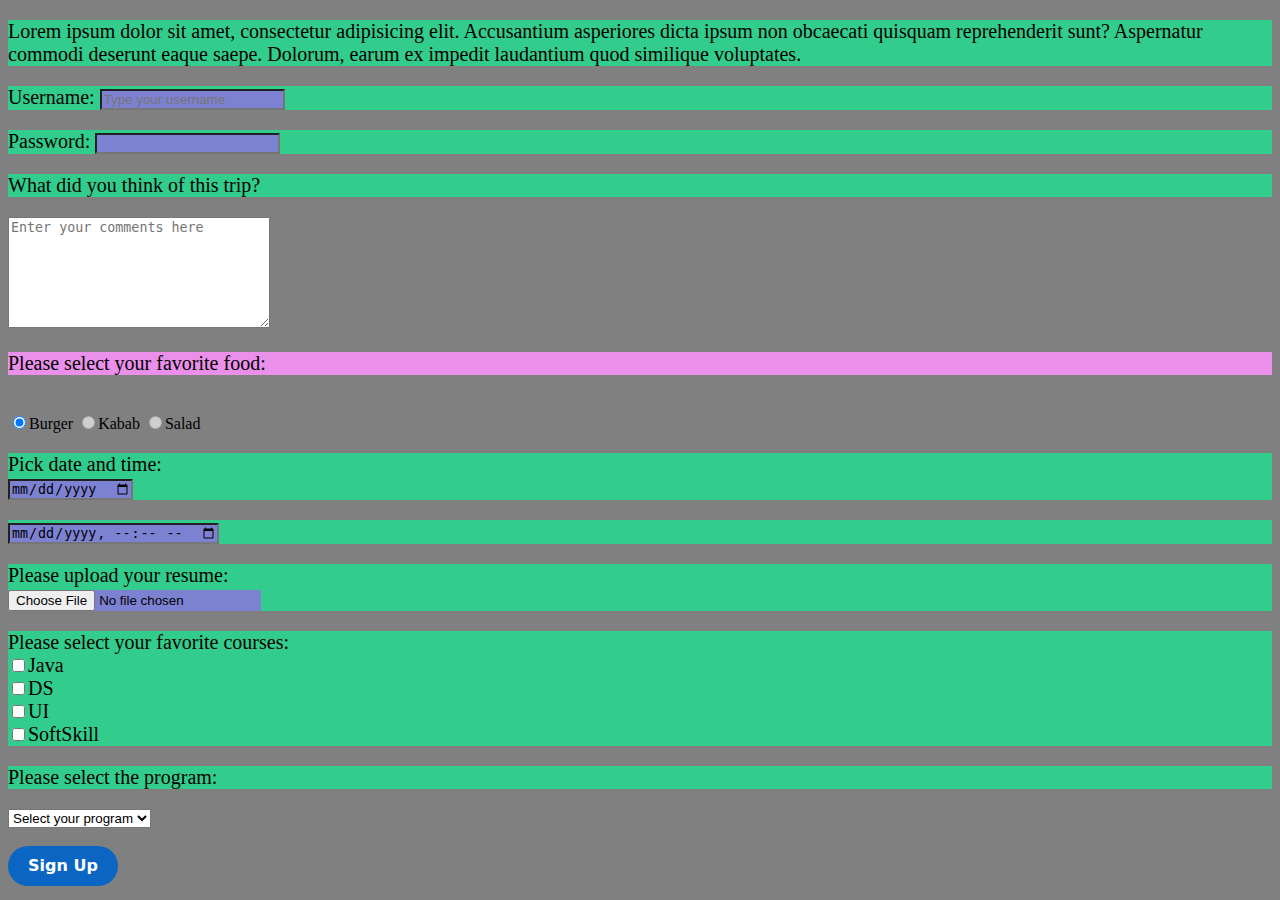
<file: files/forms.html>
<!DOCTYPE html>
<html lang="en">
<head>
    <meta charset="UTF-8">
    <title>Forms Practice</title>
    <link rel="stylesheet" href="css/styles.css">
</head>
<body style="background-color: gray" >

<form>

    <p>Lorem ipsum dolor sit amet, consectetur adipisicing elit. Accusantium asperiores dicta
        ipsum non obcaecati quisquam reprehenderit sunt? Aspernatur commodi deserunt eaque saepe. Dolorum, earum ex
        impedit laudantium quod similique voluptates.</p>
    <p>
        Username:
        <input type="text" name="username" placeholder="Type your username">
    </p>
    <p>
        Password:
        <input type="password">
    </p>
    <p>
        What did you think of this trip?
    </p>
    <textarea cols="30" rows="7" placeholder="Enter your comments here "></textarea>

    <p class="class1">
        Please select your favorite food:</p>
    <br>

    <input type="radio" name="food" value="burger" checked="checked">Burger
    <input type="radio" name="food" value="Kabab" disabled>Kabab
    <input type="radio" name="food" value="Salad" disabled>Salad
    <br>
    <p>Pick date and time:
        <br>
        <input type="date"></p>

    <p><input type="datetime-local"></p>

    <p>Please upload your resume:
        <br>
        <input type="file">
    </p>

    <p>
        Please select your favorite courses:
        <br>
        <label for="java">
            <input type="checkbox" name="course" value="java" id="java">Java <br>
        </label>
        <input type="checkbox" name="course" value="DS">DS<br>
        <input type="checkbox" name="course" value="UI">UI<br>
        <input type="checkbox" name="course" value="softskill">SoftSkill<br>
    </p>

    <p>Please select the program:</p>
    <select name="program">
        <option value="" disabled selected> Select your program</option>
        <option value="jd"> Java Developer</option>
        <option value="sdet"> Java SDET</option>
        <option value="cs"> Cyber Security</option>
    </select>
    <br>
    <br>
    <input class="button-18" clas type="submit" value="Sign Up" id="signup">


</form>


</body>
</html>
</file>
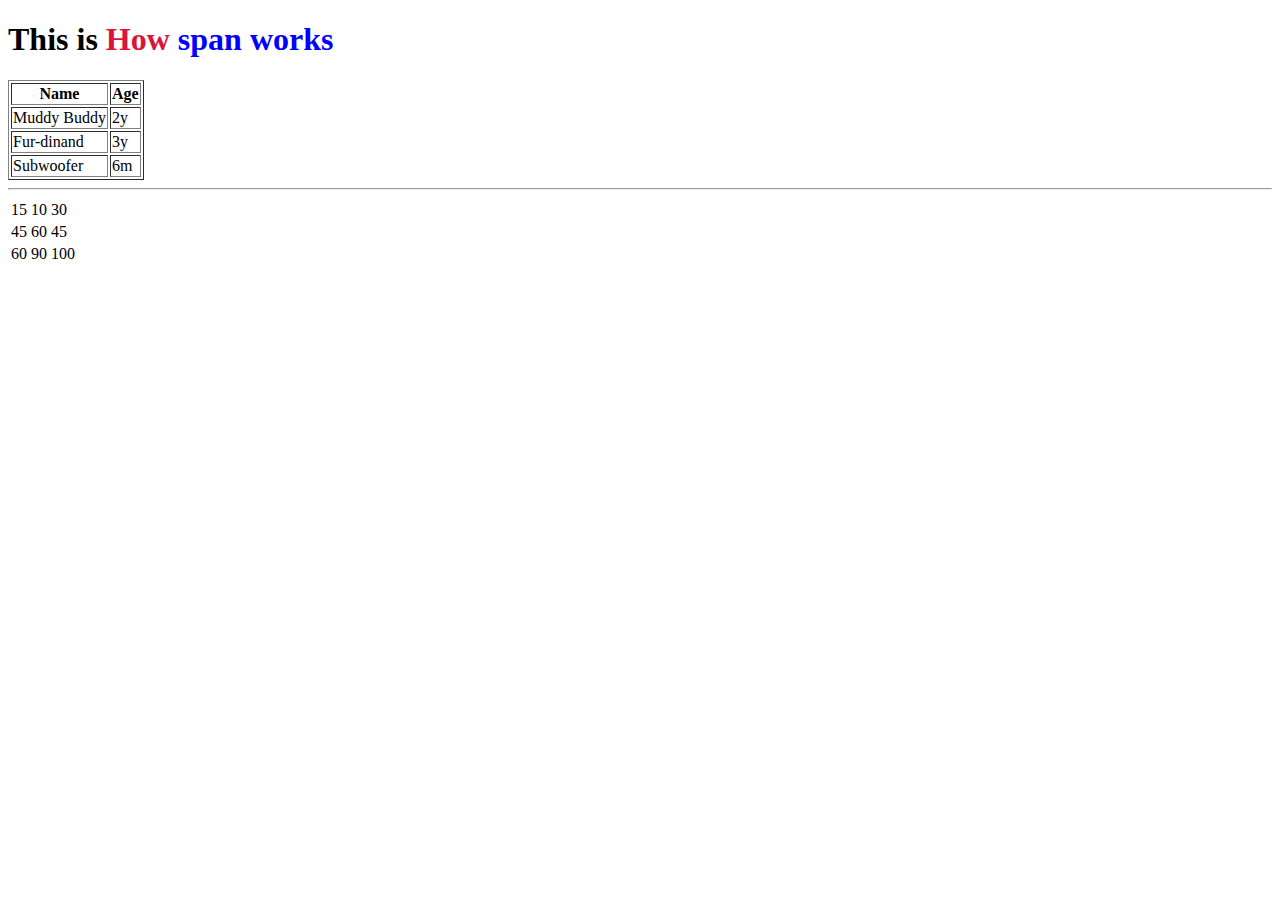
<file: files/welcome.html>
<!doctype html>
<html lang="en">
<head>
    <meta charset="UTF-8">
    <meta name="viewport"
          content="width=device-width, user-scalable=no, initial-scale=1.0, maximum-scale=1.0, minimum-scale=1.0">
    <meta http-equiv="X-UA-Compatible" content="ie=edge">
    <title>Welcome Page</title>
</head>
<body>

<h1>This is <span style="color: crimson">How</span> <span style="color:blue">span works</span></h1>






<table border="1px">
    <thead >
    <tr>
        <th>Name</th>
        <th>Age</th>

    </tr>
    </thead>
    <tbody  >
    <tr>
        <td>Muddy Buddy</td>
        <td>2y</td>

    </tr>
    <tr>

        <td>Fur-dinand</td>
        <td>3y</td>
    </tr>
    <tr>

        <td>Subwoofer</td>
        <td>6m</td>
    </tr>
    </tbody>


</table>


<hr>


<table>

    <tr>
        <td>15</td>
        <td>10</td>
        <td>30</td>
    </tr>
    <tr>
        <td>45</td>
        <td>60</td>
        <td>45</td>
    </tr>
    <tr>
        <td>60</td>
        <td>90</td>
        <td>100</td>
    </tr>

</table>
</body>
</html>
</file>
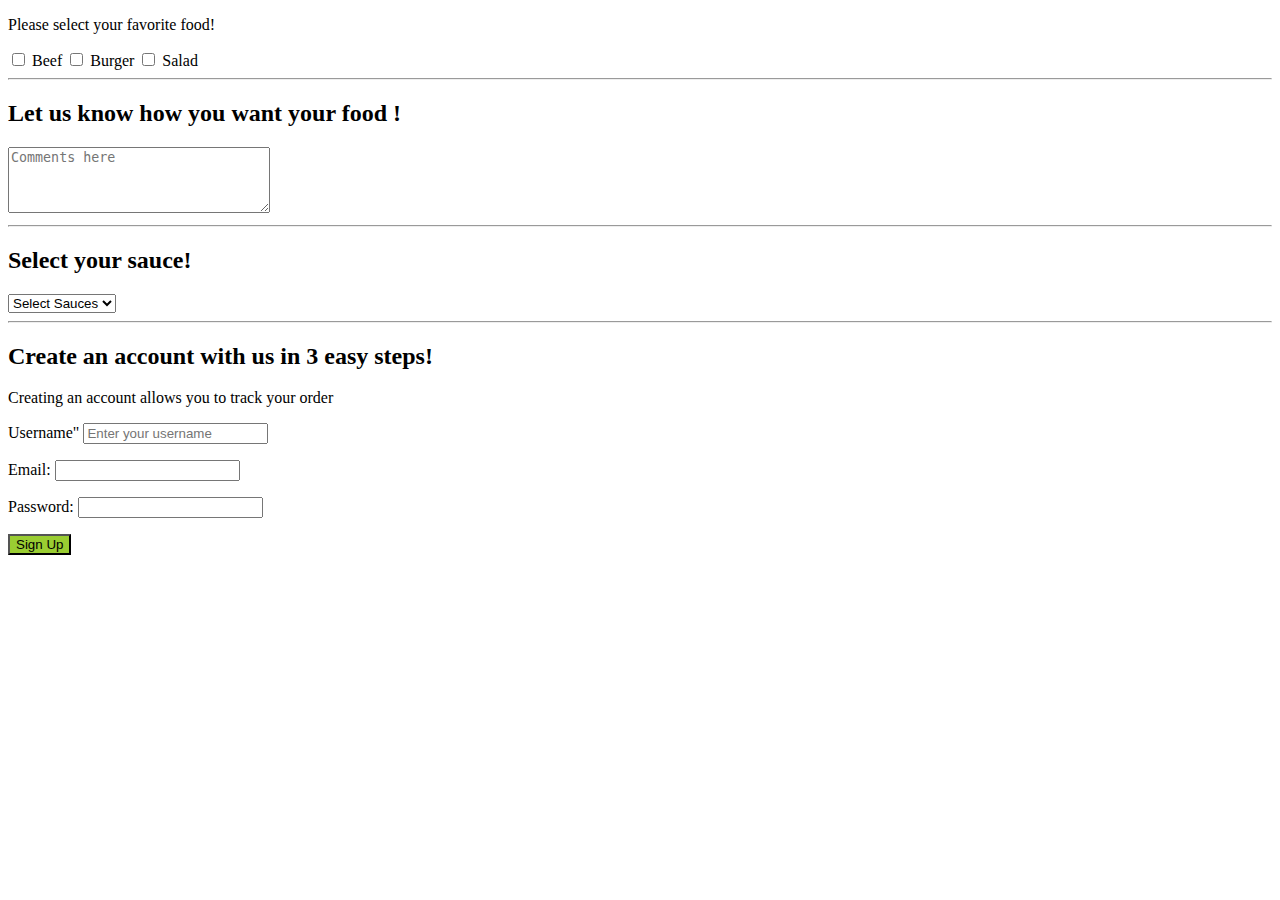
<file: practice/practice13.html>
<!DOCTYPE html>
<html lang="en">
<head>
    <meta charset="UTF-8">
    <title>Title</title>
</head>
<body>
<form action="">
    <p>Please select your favorite food!</p>
    <input type="checkbox" name="food" value="beef"> Beef
    <input type="checkbox" name="food" value="burger"> Burger
    <input type="checkbox" name="food" value="salad"> Salad

    <hr>

    <h2>Let us know how you want your food !</h2>
    <textarea name="comment" cols="30" rows="4" placeholder="Comments here"></textarea>
    <hr>
    <h2>Select your sauce!</h2>
    <select name="sauces" >
        <option value="" disabled selected>Select Sauces</option>
        <option value="hot"> Hot</option>
        <option value="mild"> Mild</option>
        <option value="pepper"> Pepper</option>
    </select>
    <hr>
    <h2>Create an account with us in 3 easy steps!</h2>
    <p>Creating an account allows you to track your order</p>

    <p>Username"
        <input type="text"name="username" placeholder="Enter your username"></p>
    <p>
        Email:
        <input type="email" name="email">
    </p>
    <p>Password:
        <input type="password" name="password">

    </p>
    <input type="submit" value="Sign Up" style="background: yellowgreen" onclick="alert('Thank you for signing up')">

    
</form>

</body>
</html>
</file>
<file: files/css/styles.css>
body {
    background-color: #7d81d2;
}

p {
    background-color: #32cd8c;
    font-family: "Comic Sans MS";
    font-size: 20px;
}

.class1{
    background-color: #EA8FEA;
    font-family: "Arial Black";
    font-size: 20px;
    color:black;
}
input{
    background-color: #7d81d2;
}
/*#signup{*/
/*    background-color: brown;*/
/*}*/
.button1{
    background-color: #319174;
}

.buttonFont{
    font-family: ".AppleSystemUIFont";
    font-size: 20px;
}
.button1:hover{
    background-color: #EA8FEA;
}

                                                   .button-18 {
                                                       align-items: center;
                                                       background-color: #0A66C2;
                                                       border: 0;
                                                       border-radius: 100px;
                                                       box-sizing: border-box;
                                                       color: #ffffff;
                                                       cursor: pointer;
                                                       display: inline-flex;
                                                       font-family: -apple-system, system-ui, system-ui, "Segoe UI", Roboto, "Helvetica Neue", "Fira Sans", Ubuntu, Oxygen, "Oxygen Sans", Cantarell, "Droid Sans", "Apple Color Emoji", "Segoe UI Emoji", "Segoe UI Symbol", "Lucida Grande", Helvetica, Arial, sans-serif;
                                                       font-size: 16px;
                                                       font-weight: 600;
                                                       justify-content: center;
                                                       line-height: 20px;
                                                       max-width: 480px;
                                                       min-height: 40px;
                                                       min-width: 0px;
                                                       overflow: hidden;
                                                       padding: 0px;
                                                       padding-left: 20px;
                                                       padding-right: 20px;
                                                       text-align: center;
                                                       touch-action: manipulation;
                                                       transition: background-color 0.167s cubic-bezier(0.4, 0, 0.2, 1) 0s, box-shadow 0.167s cubic-bezier(0.4, 0, 0.2, 1) 0s, color 0.167s cubic-bezier(0.4, 0, 0.2, 1) 0s;
                                                       user-select: none;
                                                       -webkit-user-select: none;
                                                       vertical-align: middle;
                                                   }

.button-18:hover,
.button-18:focus {
    background-color: #16437E;
    color: #ffffff;
}

.button-18:active {
    background: #09223b;
    color: rgb(255, 255, 255, .7);
}

.button-18:disabled {
    cursor: not-allowed;
    background: rgba(0, 0, 0, .08);
    color: rgba(0, 0, 0, .3);
}
</file>
